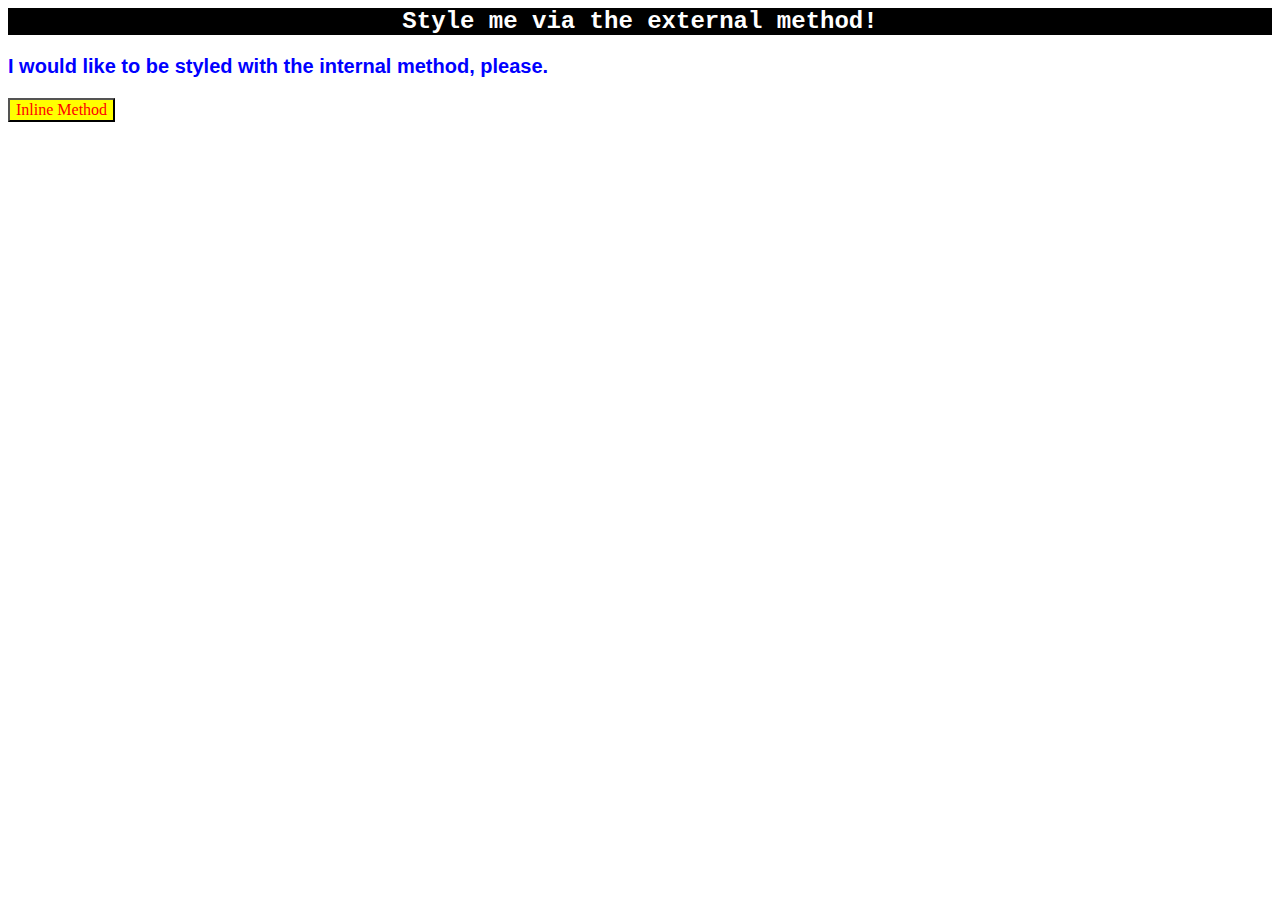
<file: foundations/01-css-methods/index.html>
<!DOCTYPE html>
<html lang="en">
  <head>
    <meta charset="UTF-8">
    <meta http-equiv="X-UA-Compatible" content="IE=edge">
    <meta name="viewport" content="width=device-width, initial-scale=1.0">
    <title>Methods for Adding CSS</title>
    <link rel="stylesheet" href="./styles.css">
    <style>
      p {
        color: blue;
        font-family: Arial, Helvetica, sans-serif;
        font-size: 20px;
        font-weight: 600;
        text-align: left;
      }
    </style>
  </head>
  <body>
    <div>Style me via the external method!</div>
    <p>I would like to be styled with the internal method, please.</p>
    <button style="color: red; background-color: yellow; font-family:'Times New Roman', Times, serif; font-size: 16px; text-align: left;">Inline Method</button>
  </body>
</html>
</file>
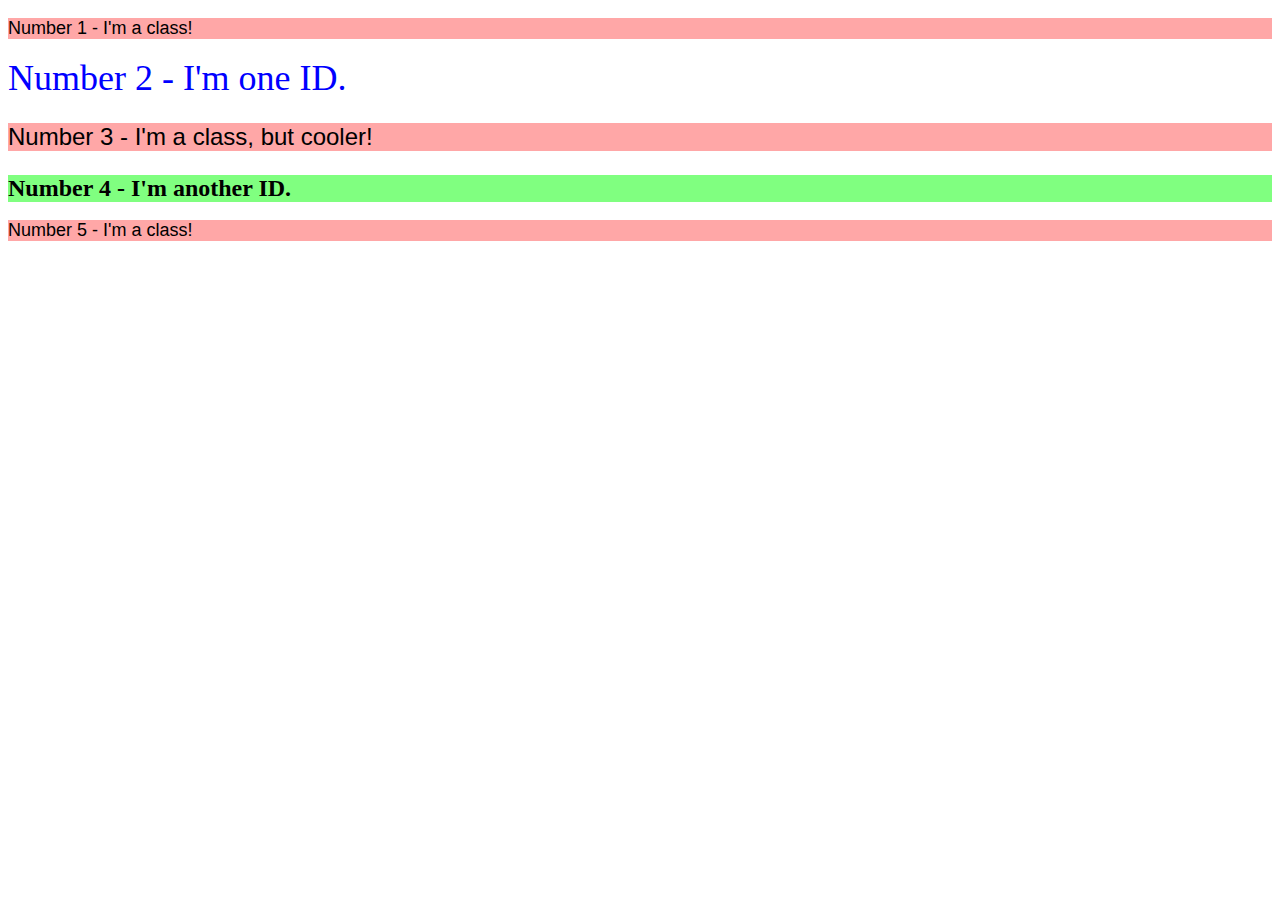
<file: foundations/02-class-id-selectors/index.html>
<!DOCTYPE html>
<html lang="en">
  <head>
    <meta charset="UTF-8">
    <meta http-equiv="X-UA-Compatible" content="IE=edge">
    <meta name="viewport" content="width=device-width, initial-scale=1.0">
    <title>Class and ID Selectors</title>
    <link rel="stylesheet" href="style.css">
  </head>
  <body>
    <div class="class-uncool"><p>Number 1 - I'm a class!</p></div>
    <div id="second">Number 2 - I'm one ID.</div>
    <div class="class-cool"><p>Number 3 - I'm a class, but cooler!</p></div>
    <div id="fourth">Number 4 - I'm another ID.</div>
    <div class="class-uncool"><p>Number 5 - I'm a class!</p></div>
  </body>
</html>
</file>
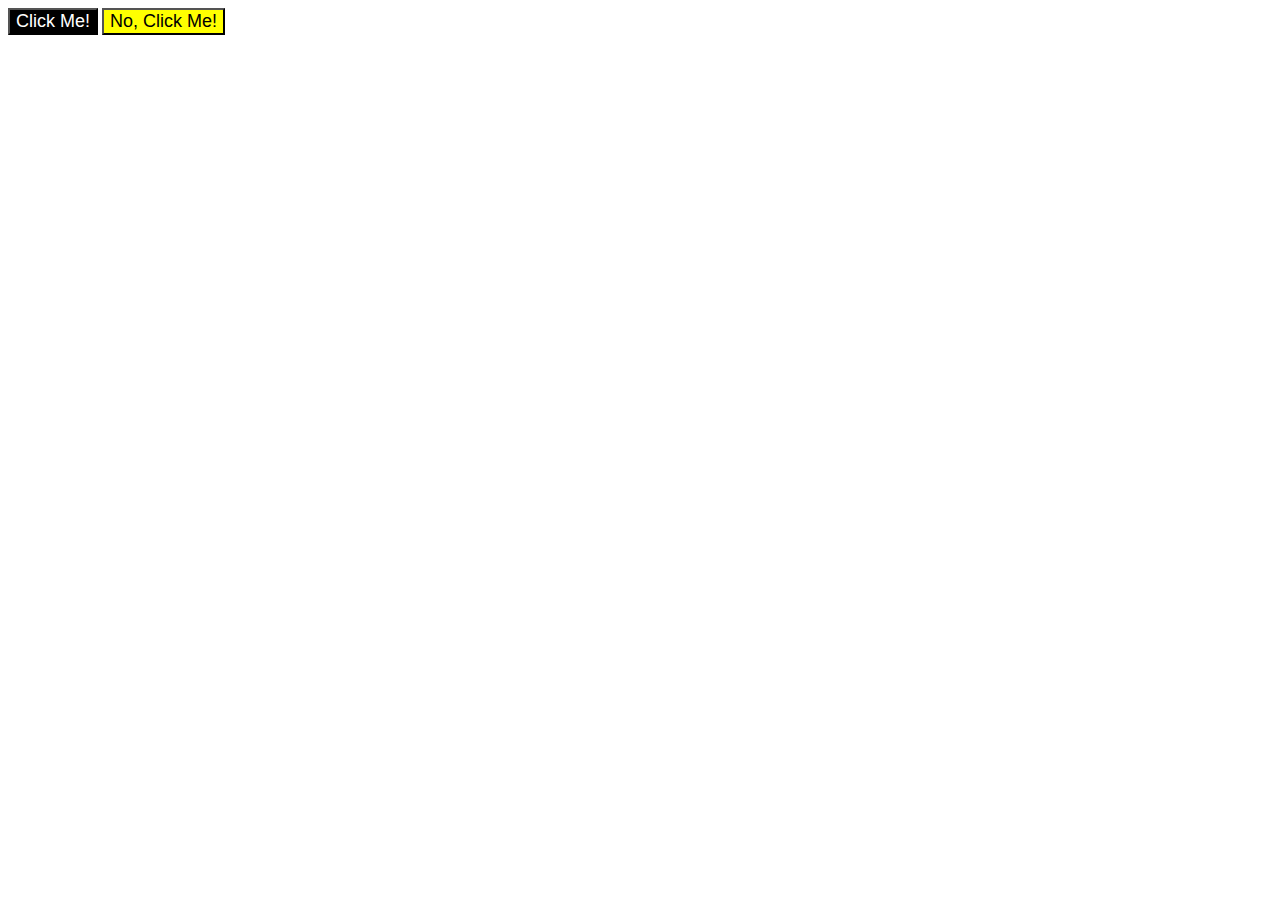
<file: foundations/03-grouping-selectors/index.html>
<!DOCTYPE html>
<html lang="en">
  <head>
    <meta charset="UTF-8">
    <meta http-equiv="X-UA-Compatible" content="IE=edge">
    <meta name="viewport" content="width=device-width, initial-scale=1.0">
    <title>Grouping Selectors</title>
    <link rel="stylesheet" href="style.css">
  </head>
  <body>
    <button class="click-yes">Click Me!</button>
    <button class="click-no">No, Click Me!</button>
  </body>
</html>
</file>
<file: foundations/01-css-methods/styles.css>
div {
    color: white;
    background-color: black;
    font-family: 'Courier New', Courier, monospace;
    font-size: 24px;
    font-weight: bold;
    text-align: center;
  }
</file>
<file: foundations/02-class-id-selectors/style.css>
.class-uncool,
.class-cool {
    background-color: rgb(255, 167, 167);
    text-align: left;
    font-family: Verdana, Geneva, Tahoma, sans-serif;
}

.class-uncool {
    font-size: 18px;
}

.class-cool {
    font-size: 24px;
}

#second,
#fourth {
    text-align: left;
}

#second {
    background-color: white;
    color: #0000ff;
    font-size: 36px;
}

#fourth {
    background-color: hsl(120, 100%, 75%);
    font-size: 24px;
    font-weight: bold;
}
</file>
<file: foundations/03-grouping-selectors/style.css>
.click-yes,
.click-no {
    font-family: Helvetica, "Times New Roman", sans-serif;
    font-size: 18px;
}

.click-yes {
    background-color: black;
    color: white;
}

.click-no {
    background-color: yellow;
    color: black; 
}

.float-parent {
    width: 50%
}
</file>
